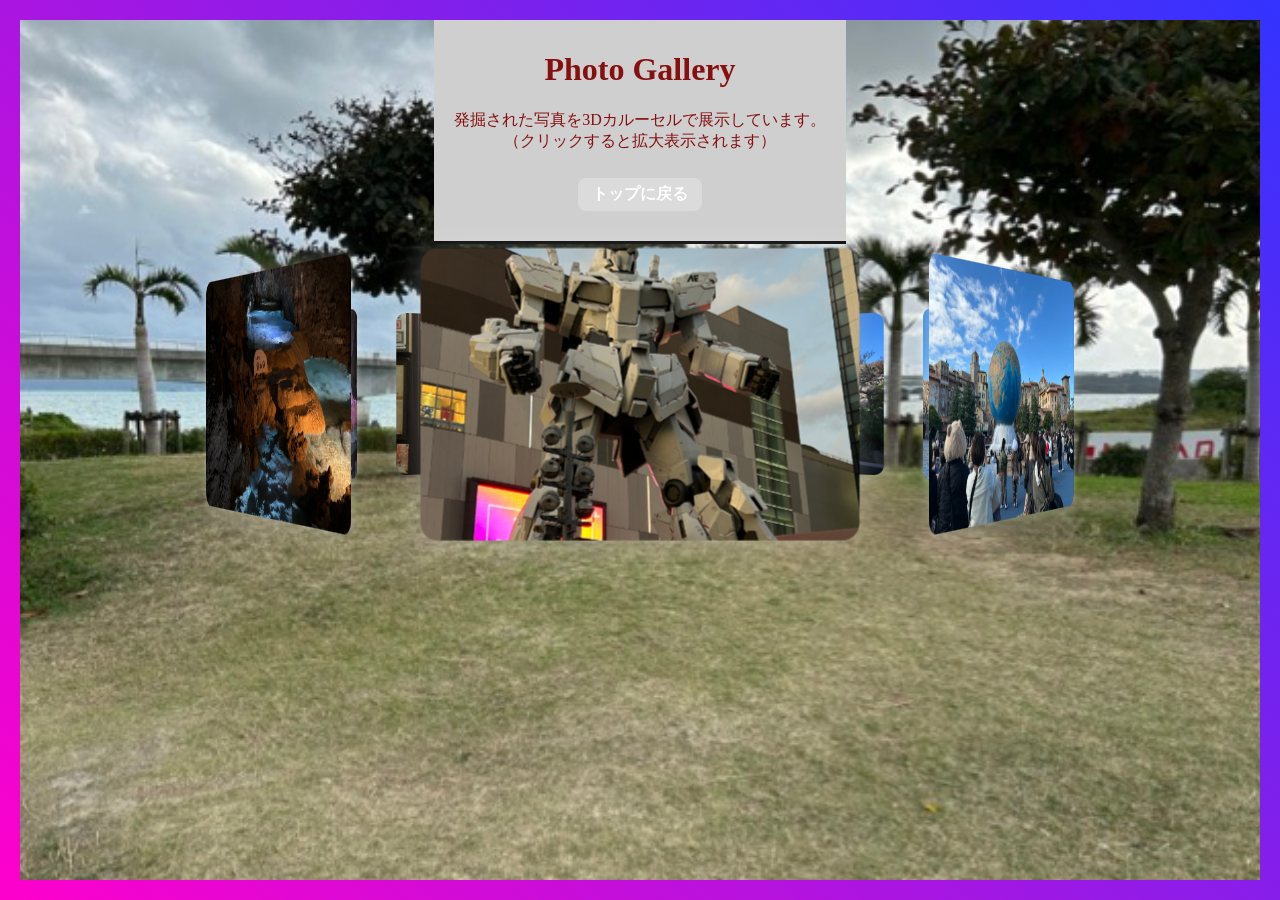
<file: gallery.html>
<!DOCTYPE html>
<html lang="ja">
<head>
    <meta charset="UTF-8">
    <title>photo Gallery</title>
    <link rel="stylesheet" href="css/style.css">
    <link rel="icon" href="img/fabicon_AI.png">  
</head>
<body id="body2">
    <header class="gallery-header">
    <h1>Photo Gallery</h1>
    <p>発掘された写真を3Dカルーセルで展示しています。<br>（クリックすると拡大表示されます）</p>
    <a href="index.html" class="back-btn">トップに戻る</a>
    </header>

    <!-- ズーム用オーバーレイ -->
    <div class="zoom-overlay" id="zoomOverlay">
    <img id="zoomImage" class="zoom-image">
    </div>

    <div class="carousel-container">
        <div class="carousel" id="carousel">
            <img src="img/gan.jpg" alt="photo1"  class="hov">
            <img src="img/gan2.jpg" alt="photo2" class="hov">
            <img src="img/gan3.jpg" alt="photo3" class="hov">
            <img src="img/gan4.jpg" alt="photo4" class="hov">
            <img src="img/gan5.jpg" alt="photo5" class="hov">
            <img src="img/gan6.jpg" alt="photo6" class="hov">
            <img src="img/gan7.jpg" alt="photo7" class="hov">
        </div>
    </div>
    <script src="js/deco.js"></script>
</body>
</html>
</file>
<file: css/style.css>
body {
    margin: 0;
    background-image: url(/img/durkforest.jpeg);
    background-size: cover;
}

header {
    font-family: fantasy;
    padding: 20px;
    color: rgb(134, 15, 15);
    border-bottom: solid #000;
}

.about {
  color: #ffffff;
}

.mei {
  /* 縦書き */
  writing-mode: vertical-rl;
  text-orientation: upright;
}

.hedi {
    background-image: url(../img/header.png),url(../img/cosumo.jpeg);
    background-size: cover, cover;
    background-repeat: repeat-x, repeat-x;
    animation: scroll 25s linear infinite;
    will-change: transform;
}

.top-footer {
  background: #02ff8dbe;
  color: #0b0b0b;
  font-family: 'Shippori Mincho', serif;
  font-weight: 800;
  text-shadow: 2px 2px 5px rgba(0,0,0,0.7);
  letter-spacing: 1.5px;
  background-image: url(../img/futer2.jpeg);
  background-size: cover;
  text-align: center;
  padding: 20px 0;
  border-top: solid #00bbffbe;
}

.footer-link a {
  color: #f5f5f5;
  margin: 0 25px;
  text-decoration: none;
}

.footer-link a:hover {
  color: #ff0000;
}

/* 規約ページ制御 */

.kiyaku {
  background-image: url(../img/kiyaku.jpeg);
  background-size: cover;
  font-family: 'Shippori Mincho', serif;
  color: #ffffff;
  text-shadow: 2px 2px 5px rgba(0,0,0,0.7);
  line-height: 1.8;
  margin: 0;
  padding: 0;
}

.rule {
   max-width: 800px;
  margin: 50px auto;
  padding: 20px;
}

.rule-title {
  font-size: 32px;
  text-align: center;
  margin-bottom: 40px;
  letter-spacing: 4px;
  color: #8b0000;
  text-shadow: 2px 2px 6px rgba(0,0,0,0.8);
}

.rule-h2 {
  font-size: 22px;
  margin-top: 40px;
  color: #cfcfcf;
  border-left: 4px solid #8b0000;
  padding-left: 10px;
}

.rule-p {
  font-size: 16px;
}

.rule-ul {
  padding-left: 20px;
}
/* 背景を横に流すアニメーション*/
@keyframes scroll {
  from {
    background-position: 0 0;
  }
  to {
    background-position: -1000px 0; /*動かす距離*/
  }
}



#header_btn {
    padding: 10px 20px;
    font-size: 16px;
    background-color: floralwhite;
    color: #f50404;
}
#header_btn2 {
    padding: 10px 20px;
    font-size: 16px;
    background-color: floralwhite;
    color: #f50404;
}

/*メインの内容*/
#body {
  font-family: "Noto Sans JP", sans-serif;
  margin: 0;
  background: #f5f5f5;
  color: #333;
}

/* ヘッダー */
.header {
  text-align: center;
  padding: 40px 20px;
  background: #222;
  color: #fff;
}

.subtitle {
  margin-top: 5px;
  font-size: 14px;
  opacity: 0.8;
}

/* 自己紹介 */
.intro {
  max-width: 800px;
  margin: 40px auto;
  padding: 0 20px;
}

.intro h2 {
  border-left: 5px solid #333;
  padding-left: 10px;
}

/* 趣味カード一覧 */
.hobby-list {
  display: grid;
  grid-template-columns: repeat(auto-fit, minmax(280px, 1fr));
  gap: 20px;
  max-width: 1100px;
  margin: 0 auto 60px;
  padding: 0 20px;
}

.hobby-card {
  background: #fff;
  border-radius: 10px;
  overflow: hidden;
  box-shadow: 0 4px 10px rgba(0,0,0,0.1);
  transition: transform 0.2s ease;
}

.hobby-card:hover {
  transform: translateY(-5px);
}

.hobby-card img {
  width: 100%;
  height: auto;
}

.hobby-card h3 {
  margin: 15px;
}

.hobby-card p {
  margin: 0 15px 20px;
  line-height: 1.6;
}

/*ギャラリー*/

#body2 {
  margin: 0;
  background-image: url(../img/bakku.jpg);
  color: #fff;
  font-family: "Noto Sans JP", sans-serif;
  text-align: center;
  display: flex;
  flex-direction: column;
  align-items: center;
}

/*額縁*/
#body2::before {
  content: "";
  position: fixed;
  inset: 0;
  pointer-events: none;
  background: linear-gradient(45deg, #ff00cc, #3333ff);
  mask: 
    linear-gradient(#000 0 0) content-box, 
    linear-gradient(#000 0 0);
  -webkit-mask:
    linear-gradient(#000 0 0) content-box, 
    linear-gradient(#000 0 0);
  padding: 20px;
  mask-composite: exclude;
  -webkit-mask-composite: xor;
  z-index: 5;
}

.hov:hover {
  transform: translateY(-50px);
  background: rgba(255,255,255,0.4);
}


/* ヘッダー */
.gallery-header {
  padding: 30px 20px;
  background-color: #cfcfcf;
}

.back-btn {
  display: inline-block;
  margin-top: 10px;
  padding: 8px 16px;
  background: #fff;
  color: #111;
  border-radius: 6px;
  text-decoration: none;
  font-weight: bold;
}

/* カルーセル本体 */
.carousel-container {
  width: 600px;
  height: 300px;
  margin: 0 auto;
  perspective: 1200px;
}

.carousel {
  width: 100%;
  height: 100%;
  position: relative;
  transform-style: preserve-3d;
  animation: rotate 20s linear infinite;
  cursor: pointer;
  margin: 0 auto;
  transform-origin: center center;
}

.carousel img {
  position: absolute;
  width: 300px;
  height: 200px;
  object-fit: cover;
  left: 50%;
  top: 50%;
  transform-origin: center center;
  margin-left: -150px;  /* widthの半分 */
  margin-top: -100px;   /* heightの半分 */
  border-radius: 12px;
  box-shadow: 0 0 20px rgba(255,255,255,0.3);
}

/* 回転アニメーション */
@keyframes rotate {
  from { transform: rotateY(0deg); }
  to   { transform: rotateY(360deg); }
}

.carousel.paused {
  animation-play-state: paused;
}

/* ズーム用オーバーレイ */
.zoom-overlay {
  position: fixed;
  top: 0;
  left: 0;
  width: 100%;
  height: 100%;
  background: rgba(0,0,0,0.7);
  display: none;
  justify-content: center;
  align-items: center;
  z-index: 10;
}

/* ズーム画像 */
.zoom-image {
  width: 70%;
  max-width: 800px;
  border-radius: 12px;
  box-shadow: 0 0 30px rgba(255,255,255,0.5);
  animation: zoomIn 0.3s ease;
}

@keyframes zoomIn {
  from { transform: scale(0.6); opacity: 0; }
  to   { transform: scale(1); opacity: 1; }
}

/*趣味*/
:root {
  --bg-main: #fdf7ff;
  --accent: #ff6fb5;
  --accent-sub: #6fd6ff;
  --text-main: #333;
}

* {
  box-sizing: border-box;
}

#body3 {
  margin: 0;
  font-family: system-ui, -apple-system, BlinkMacSystemFont, "Segoe UI", sans-serif;
  background: var(--bg-main);
  color: var(--text-main);
}



/* ヘッダー */
.site-header {
  display: flex;
  justify-content: space-between;
  align-items: center;
  padding: 12px 24px;
  background: linear-gradient(90deg, var(--accent), var(--accent-sub));
  color: #fff;
}

.logo {
  margin: 0;
  font-size: 1.4rem;
}

.back-btn {
  color: #fff;
  text-decoration: none;
  font-weight: 700;
  padding: 6px 14px;
  background: rgba(255,255,255,0.25);
  border-radius: 8px;
  transition: background .2s;
}

.back-btn:hover {
  background: rgba(255,255,255,0.4);
}

.cycling-hero {
  position: relative;
  height: 45vh;
  min-height: 260px;
  overflow: hidden;
}

.cycling-hero img {
  width: 100%;
  height: 100%;
  object-fit: cover;
  filter: brightness(70%);
  transform: scale(1.05);
}

.hero-text {
  position: absolute;
  left: 10%;
  bottom: 15%;
  color: #fff;
  max-width: 420px;
}

.hero-text h2 {
  font-size: 2.6rem;
  margin: 0 0 8px;
  text-shadow: 0 3px 8px rgba(0,0,0,0.4);
}

.hero-text p {
  margin: 0;
  font-size: 0.95rem;
}

/* セクション共通 */
main section {
  padding: 40px 8vw;
}

h2 {
  margin-top: 0;
  margin-bottom: 16px;
}

/* ギャラリー */
.cycling-gallery {
  text-align: center;
}

.gallery-frame {
  max-width: 420px;
  margin: 0 auto 12px;
  border-radius: 24px;
  padding: 10px;
  background: linear-gradient(135deg, var(--accent-sub), var(--accent));
}

.gallery-frame img {
  width: 100%;
  display: block;
  border-radius: 18px;
}

.gallery-caption {
  font-size: 0.9rem;
  color: #555;
}
</file>
